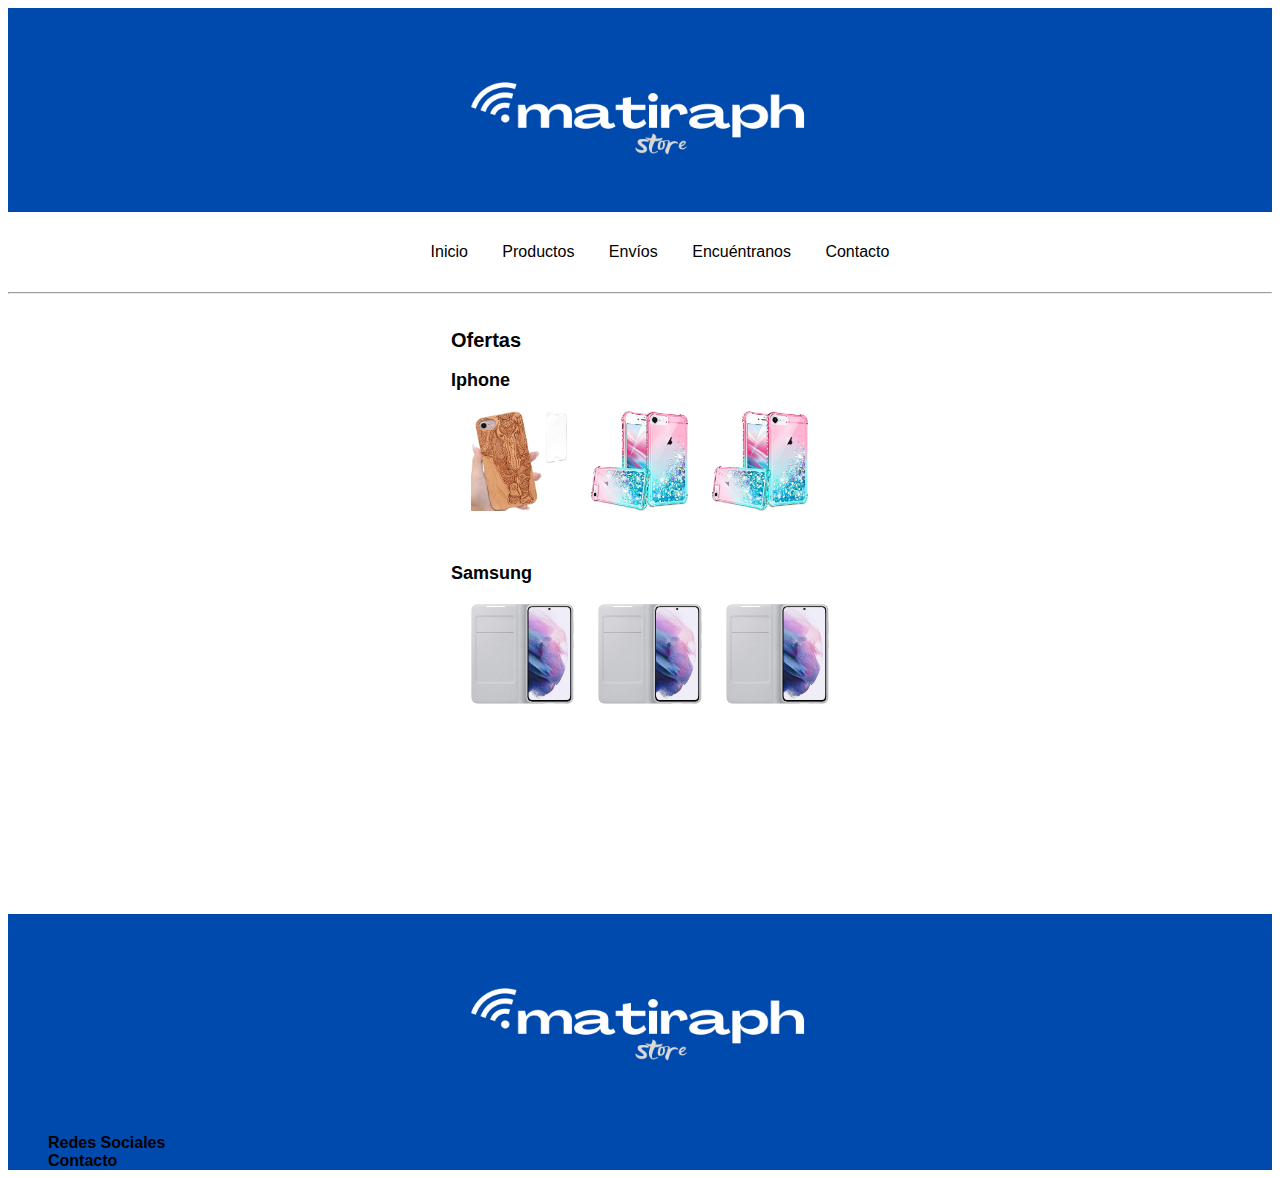
<file: index.html>
<!DOCTYPE html>
<html lang="en">
<head>
	<meta charset="UTF-8">
	<meta http-equiv="X-UA-Compatible" content="IE=edge">
	<meta name="viewport" content="width=device-width, initial-scale=1.0">
	<title>Matiraph Store</title>
	<link rel="shortcut icon" href="./media/favicon-32x32.png">
	<link rel="stylesheet" href="estilos.css">
	<link href="https://cdn.jsdelivr.net/npm/bootstrap@5.1.3/dist/css/bootstrap.min.css" rel="stylesheet" integrity="sha384-1BmE4kWBq78iYhFldvKuhfTAU6auU8tT94WrHftjDbrCEXSU1oBoqyl2QvZ6jIW3" crossorigin="anonymous">		
</head>
<!-- Star File --> 
	<body>
		<header>
			<div class="logo_img">
				<img src="./media/matiraph.png"> 
			</div>
		</header>

		<div class="container">
			<div class="menu">
				<div class="row align-items-center">
					<div class="col-12">
						<nav class="menu">
							<ul>
								<li><a href="./index.html">Inicio</a></li>
								<li><a href="./productos.html">Productos</a></li>
								<li><a href="./envios.html">Envíos</a></li>
								<li><a href="./encuentranos.html">Encuéntranos</a></li>
								<li><a href="./contacto.html">Contacto</a></li>
							</ul>
						</nav>
					</div>
				</div>	
			</div>
		</div>
		<hr>			
		<!--End File-->	

		<!--Start Home-->
		<div class="container">	
			<div class="container-principal">
				<div class="row align-items-center">
					<div class="col-12">
						<h2 class="fw-normal">Ofertas</h2>
						<h3><strong>Iphone</strong></h3>
						<img src="./media/funda1.jpg" class="img-thumbnail" width="200px" height="200px" alt="image-contact">
						<img src="./media/funda2.jpg" class="img-thumbnail" width="200px" height="200px" alt="image-contact">
						<img src="./media/funda3.jpg" class="img-thumbnail" width="200px" height="200px" alt="image-contact">
					</div>

					<div class="col-12">
						<h3><strong>Samsung</strong></h3>
						<img src="./media/funda6.jpg" class="img-thumbnail" width="200px" height="200px" alt="image-contact">
						<img src="./media/funda6.jpg" class="img-thumbnail" width="200px" height="200px" alt="image-contact">
						<img src="./media/funda6.jpg" class="img-thumbnail" width="200px" height="200px" alt="image-contact">
					</div>
				</div>
			</div>	
		</div>
		
		<!--End Home-->

		<!--Start footer--> 
		<div class="footer-v1">
			<div class="logo_img">
				<img class="logo_img" src="./media/matiraph.png" alt="image-contact"> 
			</div>
	
				<ul>
					<li><a color href="./contacto.html"><strong>Redes Sociales</strong></a></li>
					</li><a color href="./contacto.html"><strong>Contacto</strong></a></li>
				</ul>
		</div>

		<!--End footer--> 
		<script src="https://cdn.jsdelivr.net/npm/@popperjs/core@2.10.2/dist/umd/popper.min.js" integrity="sha384-7+zCNj/IqJ95wo16oMtfsKbZ9ccEh31eOz1HGyDuCQ6wgnyJNSYdrPa03rtR1zdB" crossorigin="anonymous"></script>
		<script src="https://cdn.jsdelivr.net/npm/bootstrap@5.1.3/dist/js/bootstrap.min.js" integrity="sha384-QJHtvGhmr9XOIpI6YVutG+2QOK9T+ZnN4kzFN1RtK3zEFEIsxhlmWl5/YESvpZ13" crossorigin="anonymous"></script>
	</body>
</html>
</file>
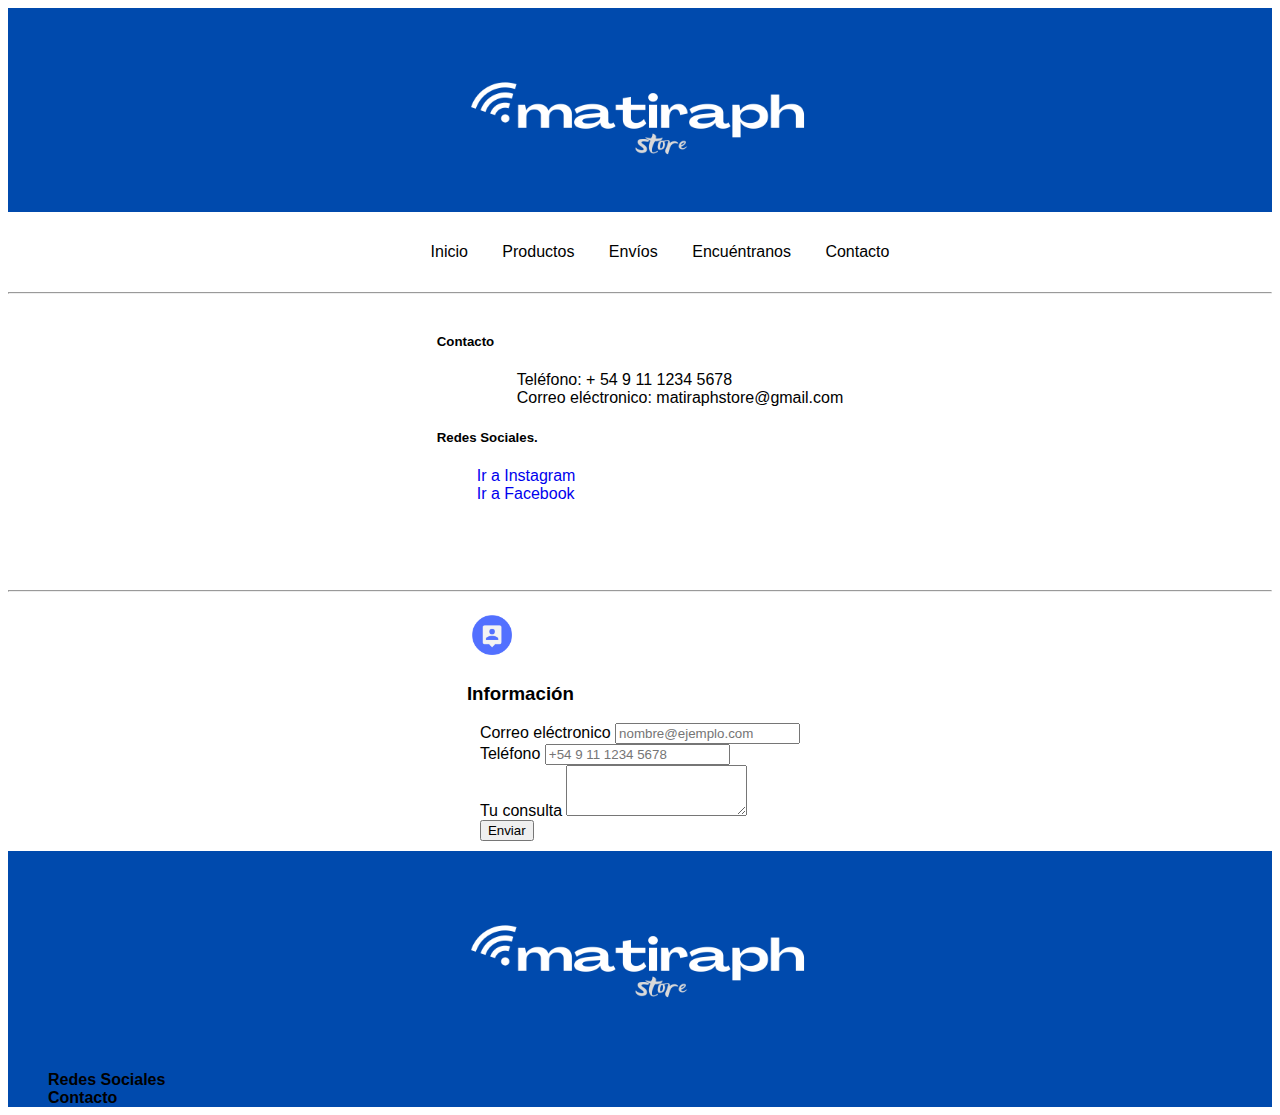
<file: contacto.html>
<!DOCTYPE html>
<html lang="en">
<head>
	<meta charset="UTF-8">
	<meta http-equiv="X-UA-Compatible" content="IE=edge">
	<meta name="viewport" content="width=device-width, initial-scale=1.0">
	<title>Matiraph Store</title>
	<link rel="shortcut icon" href="./media/favicon-32x32.png">
	<link rel="stylesheet" href="estilos.css">
	<link href="https://cdn.jsdelivr.net/npm/bootstrap@5.1.3/dist/css/bootstrap.min.css" rel="stylesheet" integrity="sha384-1BmE4kWBq78iYhFldvKuhfTAU6auU8tT94WrHftjDbrCEXSU1oBoqyl2QvZ6jIW3" crossorigin="anonymous">
</head>

	<!-- Star File --> 
	<body>
		<header>
			<div class="logo_img">
				<img src="./media/matiraph.png"> 
			</div>
		</header>
	
		<div class="container">
			<div class="menu">
				<div class="row align-items-center">
					<div class="col-12">
						<nav class="menu">
							<ul>
								<li><a href="./index.html">Inicio</a></li>
								<li><a href="./productos.html">Productos</a></li>
								<li><a href="./envios.html">Envíos</a></li>
								<li><a href="./encuentranos.html">Encuéntranos</a></li>
								<li><a href="./contacto.html">Contacto</a></li>
							</ul>
						</nav>
					</div>
				</div>	
			</div>
		</div>
		<hr>	
	<!--End File-->	

    <!--Start File RRSS-->
	<div class="container">
		<div class="container-rrss">
			<div class="row">
				<div class="col-sm-6">
				  	<div class="card">
						<div class="card-body">
							<h5 class="card-title">Contacto</h5>
							<ul>
								<ul>Teléfono: + 54 9 11 1234 5678</ul>
								<ul>Correo eléctronico: matiraphstore@gmail.com</ul>
							</ul>
						</div>
				  	</div>
				</div>
				<div class="col-sm-6">
				  	<div class="card">
						<div class="card-body">
							<h5 class="card-title">Redes Sociales.</h5>
							<ul>
								<li><a href="https://www.instagram.com/matiraphstore/">Ir a Instagram</a></li>
								<li><a href="https://www.facebook.com/matiraphstore/">Ir a Facebook</a></li>
							</ul>
						</div>
				  	</div>
				</div>
			</div>
		</div>
	</div>	
    <!--End File RRSS-->

	<!-- Star Forms -->
	<hr>
	<div class="container">
		<div class="relleno">
			<div class="row">
				<div class="col-12">
					<div class="img-contact">
						<img src="./media/contact.png" alt="image-contact">
						<h3>Información</h3>
					</div>
				</div>

				<div class="col-12 formulario">
					<div class="mb-3">
						<label for="exampleFormControlInput1" class="form-label">Correo eléctronico</label>
						<input type="email" class="form-control" id="exampleFormControlInput1" placeholder="nombre@ejemplo.com">
					</div>

					<div class="mb-3">
						<label for="exampleFormControlInput1" class="form-label">Teléfono</label>
						<input type="email" class="form-control" id="exampleFormControlInput1" placeholder="+54 9 11 1234 5678">
					</div>

					<div class="mb-3">
						<label for="exampleFormControlTextarea1" class="form-label">Tu consulta</label>
						<textarea class="form-control" id="exampleFormControlTextarea1" rows="3"></textarea>
					</div>
					
					<div class="mb-3">
						<button type="submit" class="btn btn-primary mb-3">Enviar</button>
					</div>
				</div>
			</div>
		</div>
	</div>
	<!-- End Forms -->

	<!--Start footer--> 
	<div class="footer-v1">
		<div class="logo_img">
			<img class="logo_img" src="./media/matiraph.png" alt="image-contact"> 
		</div>
			<ul>
				<li><a color href="./contacto.html"><strong>Redes Sociales</strong></a></li>
				</li><a color href="./contacto.html"><strong>Contacto</strong></a></li>
			</ul>
	</div>
    <!--End footer--> 
	<script src="https://cdn.jsdelivr.net/npm/@popperjs/core@2.10.2/dist/umd/popper.min.js" integrity="sha384-7+zCNj/IqJ95wo16oMtfsKbZ9ccEh31eOz1HGyDuCQ6wgnyJNSYdrPa03rtR1zdB" crossorigin="anonymous"></script>
	<script src="https://cdn.jsdelivr.net/npm/bootstrap@5.1.3/dist/js/bootstrap.min.js" integrity="sha384-QJHtvGhmr9XOIpI6YVutG+2QOK9T+ZnN4kzFN1RtK3zEFEIsxhlmWl5/YESvpZ13" crossorigin="anonymous"></script>
	</body>
</html>
</file>
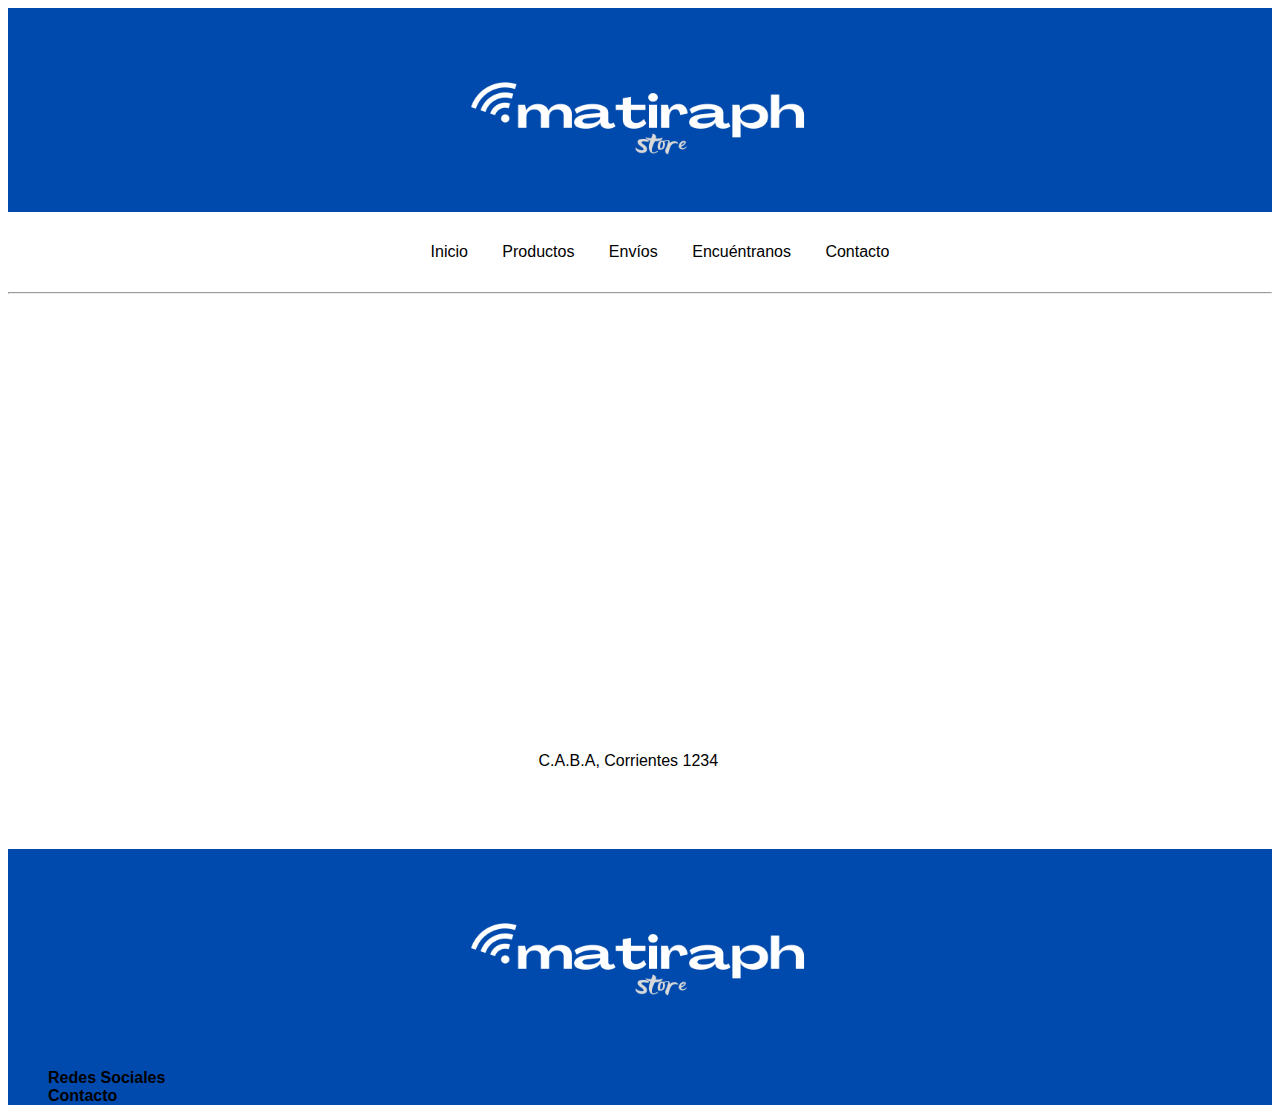
<file: encuentranos.html>
<!DOCTYPE html>
<html lang="en">
<head>
	<meta charset="UTF-8">
	<meta http-equiv="X-UA-Compatible" content="IE=edge">
	<meta name="viewport" content="width=device-width, initial-scale=1.0">
	<title>Matiraph Store</title>
	<link rel="shortcut icon" href="./media/favicon-32x32.png">
	<link rel="stylesheet" href="estilos.css">
	<link href="https://cdn.jsdelivr.net/npm/bootstrap@5.1.3/dist/css/bootstrap.min.css" rel="stylesheet" integrity="sha384-1BmE4kWBq78iYhFldvKuhfTAU6auU8tT94WrHftjDbrCEXSU1oBoqyl2QvZ6jIW3" crossorigin="anonymous">
</head>

<!-- Start File--> 
<body>
	<header>
		<div class="logo_img">
			<img src="./media/matiraph.png"> 
		</div>
	</header>

	<div class="container">
		<div class="menu">
			<div class="row align-items-center">
				<div class="col-12">
					<nav class="menu">
						<ul>
							<li><a href="./index.html">Inicio</a></li>
							<li><a href="./productos.html">Productos</a></li>
							<li><a href="./envios.html">Envíos</a></li>
							<li><a href="./encuentranos.html">Encuéntranos</a></li>
							<li><a href="./contacto.html">Contacto</a></li>
						</ul>
					</nav>
				</div>
			</div>	
		</div>
	</div>
	<hr>
	<!--End File-->	

    <!--Start Site-->
	<div class="container">
		<div class="encuentranos">
			<div class="row">
				<div class="col">
					<iframe src="https://www.google.com/maps/embed?pb=!1m14!1m12!1m3!1d26264.521348530012!2d-58.38310044999999!3d-34.6277934!2m3!1f0!2f0!3f0!3m2!1i1024!2i768!4f13.1!5e0!3m2!1ses-419!2sar!4v1638028130329!5m2!1ses-419!2sar" width="600" height="450" style="border:0;" allowfullscreen="" loading="lazy"></iframe>
					<ul>
						<li>C.A.B.A, Corrientes 1234</li>
					</ul>
				</div>	
			</div>
		</div>
	</div>
	<!--End Site -->
	
	<!--Start footer--> 
	<div class="footer-v1">
		<div class="logo_img">
			<img class="logo_img" src="./media/matiraph.png" alt="image-contact"> 
		</div>
		<div>
			<ul>
				<li><a color href="./contacto.html"><strong>Redes Sociales</strong></a></li>
				</li><a color href="./contacto.html"><strong>Contacto</strong></a></li>
			</ul>
		</div>
	</div>
    <!--End footer--> 
	<script src="https://cdn.jsdelivr.net/npm/@popperjs/core@2.10.2/dist/umd/popper.min.js" integrity="sha384-7+zCNj/IqJ95wo16oMtfsKbZ9ccEh31eOz1HGyDuCQ6wgnyJNSYdrPa03rtR1zdB" crossorigin="anonymous"></script>
	<script src="https://cdn.jsdelivr.net/npm/bootstrap@5.1.3/dist/js/bootstrap.min.js" integrity="sha384-QJHtvGhmr9XOIpI6YVutG+2QOK9T+ZnN4kzFN1RtK3zEFEIsxhlmWl5/YESvpZ13" crossorigin="anonymous"></script>
	</body>
</html>
</file>
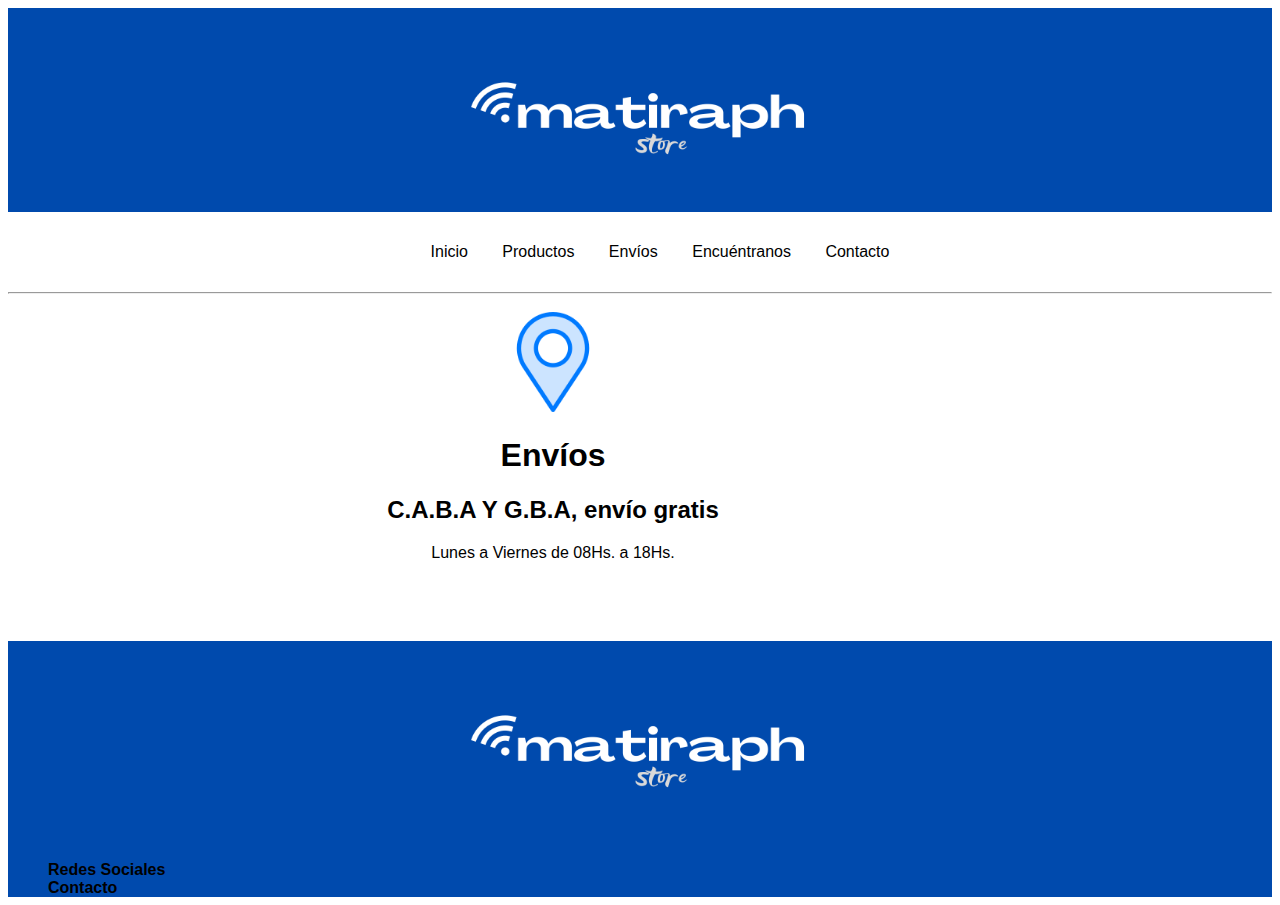
<file: envios.html>
<!DOCTYPE html>
<html lang="en">
<head>
	<meta charset="UTF-8">
	<meta http-equiv="X-UA-Compatible" content="IE=edge">
	<meta name="viewport" content="width=device-width, initial-scale=1.0">
	<title>Matiraph Store</title>
	<link rel="shortcut icon" href="./media/favicon-32x32.png">
	<link rel="stylesheet" href="estilos.css">
	<link href="https://cdn.jsdelivr.net/npm/bootstrap@5.1.3/dist/css/bootstrap.min.css" rel="stylesheet" integrity="sha384-1BmE4kWBq78iYhFldvKuhfTAU6auU8tT94WrHftjDbrCEXSU1oBoqyl2QvZ6jIW3" crossorigin="anonymous">
</head>

<!-- Start File--> 
<body>
	<header>
		<div class="logo_img">
			<img src="./media/matiraph.png"> 
		</div>
	</header>

	<div class="container">
		<div class="menu">
			<div class="row align-items-center">
				<div class="col-12">
					<nav class="menu">
						<ul>
							<li><a href="./index.html">Inicio</a></li>
							<li><a href="./productos.html">Productos</a></li>
							<li><a href="./envios.html">Envíos</a></li>
							<li><a href="./encuentranos.html">Encuéntranos</a></li>
							<li><a href="./contacto.html">Contacto</a></li>
						</ul>
					</nav>
				</div>
			</div>	
		</div>
	</div>
	<hr>
<!--End File-->	

<!--Start delivery-->
	<div class="container">
		<div class="container-envios">	
			<div class="row">
				<div class="col-12">
					<img src="./media/location.png" width="auto" height="100px">
					<h1>Envíos</h1>
					<h2>C.A.B.A Y G.B.A, envío gratis</h2>
					<p>Lunes a Viernes de 08Hs. a 18Hs.</p>
				</div>
			</div>
		</div>
	</div>
 <!--End delivery-->

<!--Start footer--> 
	<div class="footer-v1">
		<div class="logo_img">
			<img class="logo_img" src="./media/matiraph.png" alt="image-contact"> 
		</div>
		<div>
			<ul>
				<li><a color href="./contacto.html"><strong>Redes Sociales</strong></a></li>
				</li><a color href="./contacto.html"><strong>Contacto</strong></a></li>
			</ul>
		</div>
	</div>
<!--End footer--> 
	<script src="https://cdn.jsdelivr.net/npm/@popperjs/core@2.10.2/dist/umd/popper.min.js" integrity="sha384-7+zCNj/IqJ95wo16oMtfsKbZ9ccEh31eOz1HGyDuCQ6wgnyJNSYdrPa03rtR1zdB" crossorigin="anonymous"></script>
	<script src="https://cdn.jsdelivr.net/npm/bootstrap@5.1.3/dist/js/bootstrap.min.js" integrity="sha384-QJHtvGhmr9XOIpI6YVutG+2QOK9T+ZnN4kzFN1RtK3zEFEIsxhlmWl5/YESvpZ13" crossorigin="anonymous"></script>
	</body>
</html>
</file>
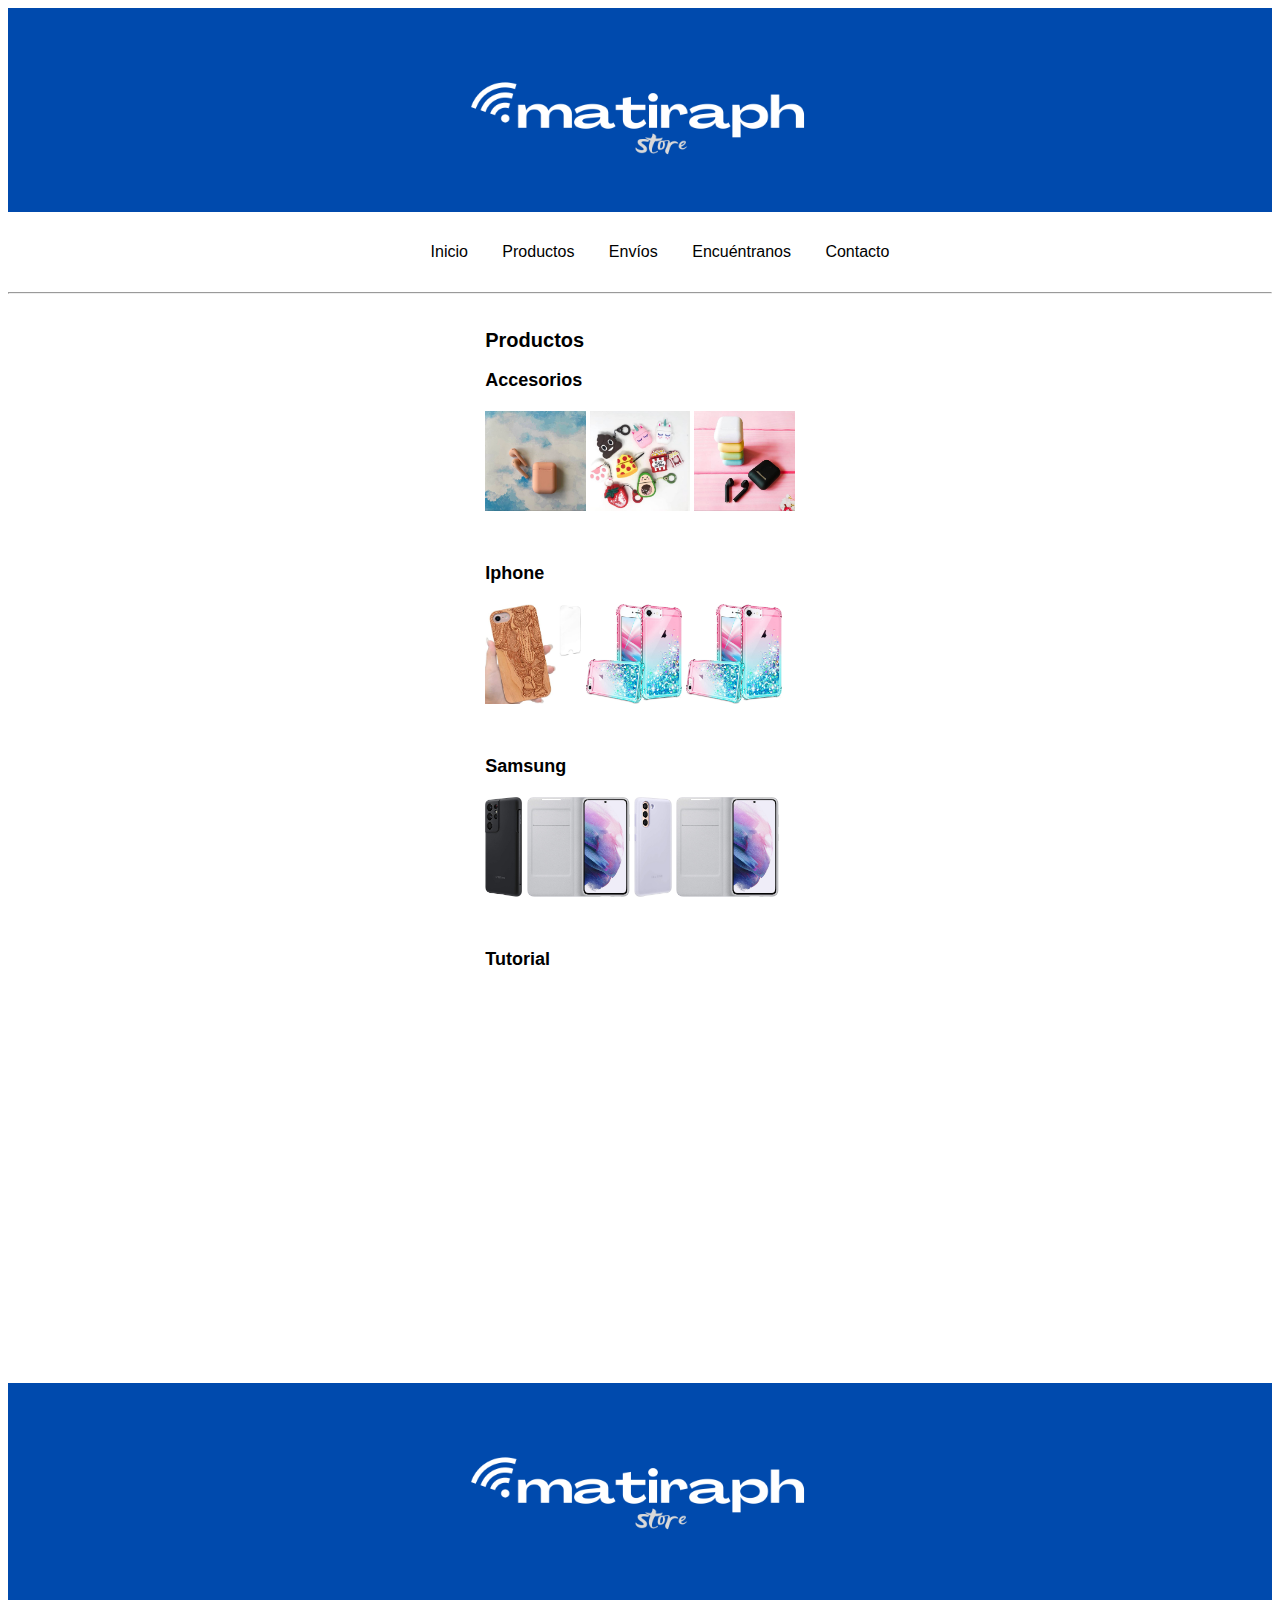
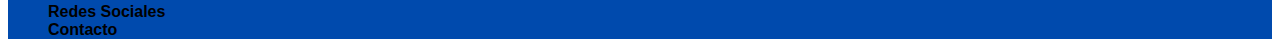
<file: productos.html>
<!DOCTYPE html>
<html lang="en">
<head>
	<meta charset="UTF-8">
	<meta http-equiv="X-UA-Compatible" content="IE=edge">
	<meta name="viewport" content="width=device-width, initial-scale=1.0">
	<title>Matiraph Store</title>
	<link rel="shortcut icon" href="./media/favicon-32x32.png">
	<link rel="stylesheet" href="estilos.css">
	<link href="https://cdn.jsdelivr.net/npm/bootstrap@5.1.3/dist/css/bootstrap.min.css" rel="stylesheet" integrity="sha384-1BmE4kWBq78iYhFldvKuhfTAU6auU8tT94WrHftjDbrCEXSU1oBoqyl2QvZ6jIW3" crossorigin="anonymous">
</head>

<!-- Start File --> 
	<body>
		<header>
			<div class="logo_img">
				<img src="./media/matiraph.png"> 
			</div>
		</header>
	
		<div class="container">
			<div class="menu">
				<div class="row align-items-center">
					<div class="col-12">
						<nav class="menu">
							<ul>
								<li><a href="./index.html">Inicio</a></li>
								<li><a href="./productos.html">Productos</a></li>
								<li><a href="./envios.html">Envíos</a></li>
								<li><a href="./encuentranos.html">Encuéntranos</a></li>
								<li><a href="./contacto.html">Contacto</a></li>
							</ul>
						</nav>
					</div>
				</div>	
			</div>
		</div>
		<hr>
		
		<!--End File-->	

		<!--Start Product-->
		<div class="container">
			<div class="container-productos">
				<div class="row">
					<div class="col-12">
						<h2 class="fw-normal">Productos</h2>	
						<h3><strong>Accesorios</strong></h3>
						<img src="./media/Producto1.jpg" class="img-thumbnail" width="200px" height="200px" alt="image-contact">
						<img src="./media/Producto2.jpg" class="img-thumbnail" width="200px" height="200px" alt="image-contact">
						<img src="./media/Producto3.jpg" class="img-thumbnail" width="200px" height="200px" alt="image-contact">
					</div>

					<div class="col-12">
						<h3><strong>Iphone</strong></h3>
						<img src="./media/funda1.jpg" class="img-thumbnail" width="200px" height="200px" alt="image-contact">
						<img src="./media/funda2.jpg" class="img-thumbnail" width="200px" height="200px" alt="image-contact">
						<img src="./media/funda3.jpg" class="img-thumbnail" width="200px" height="200px" alt="image-contact">
					</div>

					<div class="col-12">
						<h3><strong>Samsung</strong></h3>
						<img src="./media/funda5.jpg" class="img-thumbnail" width="200px" height="200px" alt="image-contact">
						<img src="./media/funda6.jpg" class="img-thumbnail" width="200px" height="200px" alt="image-contact">
						<img src="./media/funda7.jpg" class="img-thumbnail" width="200px" height="200px" alt="image-contact">
						<img src="./media/funda6.jpg" class="img-thumbnail" width="200px" height="200px" alt="image-contact">
					</div>

					<div class="col-12">
						<h3>Tutorial</h3>
						<iframe src="https://www.youtube.com/embed/lS9QzHZxxq4" title="YouTube video player" frameborder="0" allow="accelerometer; autoplay; clipboard-write; encrypted-media; gyroscope; picture-in-picture" allowfullscreen></iframe>
					</div>
				</div>
			</div>
		</div>

		<!--End Product-->


		<!--Start footer--> 
		<div class="footer-v1">
			<div class="logo_img">
				<img class="logo_img" src="./media/matiraph.png" alt="image-contact"> 
			</div>
			<div>
				<ul>
					<li><a color href="./contacto.html"><strong>Redes Sociales</strong></a></li>
					</li><a color href="./contacto.html"><strong>Contacto</strong></a></li>
				</ul>
			</div>
		</div>
			<!--End footer--> 
		<script src="https://cdn.jsdelivr.net/npm/@popperjs/core@2.10.2/dist/umd/popper.min.js" integrity="sha384-7+zCNj/IqJ95wo16oMtfsKbZ9ccEh31eOz1HGyDuCQ6wgnyJNSYdrPa03rtR1zdB" crossorigin="anonymous"></script>
		<script src="https://cdn.jsdelivr.net/npm/bootstrap@5.1.3/dist/js/bootstrap.min.js" integrity="sha384-QJHtvGhmr9XOIpI6YVutG+2QOK9T+ZnN4kzFN1RtK3zEFEIsxhlmWl5/YESvpZ13" crossorigin="anonymous"></script>
	</body>
</html>
</file>
<file: estilos.css>
html{
		font-family: 'sans-serif';
		src: url('../Clase/fuentes/SourceSansPro-Regular.ttf');
		font-family: Verdana, Geneva, Tahoma, sans-serif;
		src: url('../Clase/fuentes/Roboto-Regular.ttf');
		background-color: #FFF;		
	}
	header{
		color: #FFF;
		background-color: #004AAD;	
	}
	.logo_img img{
		display: inline-block;
		max-width: 100%;
		height: 200px;	
	}
	.logo_img{
		text-align: center;
	}
	.footer-v1{
		text-align: left;
		background-color: #004AAD;
	}
	.footer-v1 img{
		display: inline-block;
		max-width: 100%;
		height: 200px;		
	}
	.menu{
		text-align: center;
		color: #000;
	}
	.menu li{
		display: inline-block;
		padding: 15px;
	}
	.menu ul{
		list-style: none;
	}
	.menu a{
		text-decoration: none;
		color: #000;
		font-size: 16px;
	}
	.footer-v1 a{
		color: #000;
		font-size: 14px;
	}
	.footer-v1 ul{
		list-style: none;
		margin-bottom: auto;
	}
	.footer-v1 a{
		text-decoration: none;
		margin-bottom: 20px;
		font-size: 16px;
	}	
	.encuentranos{
		justify-content: center;
		display: flex;
		padding: 10%;
		padding-top: 10px;
		padding-bottom: 5%;
		max-width: 100%;
	}
	.encuentranos iframe{
		display: inline-block;
		width: 283px;
		height: 400px;
		margin-bottom: 20px;
	}
	.encuentranos ul{
		list-style: none;
	}
	.container-principal{
		justify-content: center;
		display: flex;
		padding: 10%;
		padding-top: 10px;
		margin-bottom: 50px;
		max-width: 100%;
	}
	.container-principal img{
		margin-left: 20px;
		margin-bottom: 30px;
		font-size: 12px;
		height: 100px;
		width: auto;
	}
	.container-principal .row h2{
		font-size: 20px;
	}
	.container-principal .row h3{
		margin-bottom: 20px;
		font-size: 18px;
	}
	.container-principal ul{
		list-style: none;
	}
	.container-principal a{
		text-decoration: none;
	}
	.container-principal img:hover{
		transform: scale(1.2, 1.2);
	}
	.container-productos{
		justify-content: center;
		display: flex;
		padding: 15%;
		padding-top: 10px;
		margin-bottom: 50px;
		max-width: 100%;
  	}
	.container-productos img{
		margin-bottom: 30px;
		font-size: 12px;
		height: 100px;
		width: auto;
	}
	.container-productos .row h2{
		font-size: 20px;
	}
	.container-productos .row h3{
		margin-bottom: 20px;
		font-size: 18px;
	}
	.container-productos img:hover{
		transform: scale(1.2, 1.2);
	}
	.container-productos .col iframe{
		width: auto;
		height: 400px;
	}
	.img-contact img{
		text-align: center;
		width: 50px;
		height: auto;
	}
	.container-envios{
		display: flex;
		padding: 30%;
		padding-top: 10px;
		padding-bottom: 5%;
		text-align: center;
	}
	.container-rrss{
		justify-content: center;
		display: flex;
		padding: 20%;
		padding-top: 10px;
		padding-bottom: 5%;
		max-width: 100%;
	}
	.container-rrss h3{
 		text-align: center;
	}
	.container-rrss a{
		text-decoration: none;
	}
	.container-rrss ul{
		list-style: none;
	}
	.container-rrss .card{
		margin-bottom: 10px;
	}
	.relleno{
		justify-content: center;
		display: flex;
		padding: 10%;
		padding-top: 10px;
		padding: 10px;
		max-width: 100%;
	}
	.relleno .formulario{
		padding-left: 13px;
		padding-right: 13px;
		max-width: 100%;
	}
</file>
